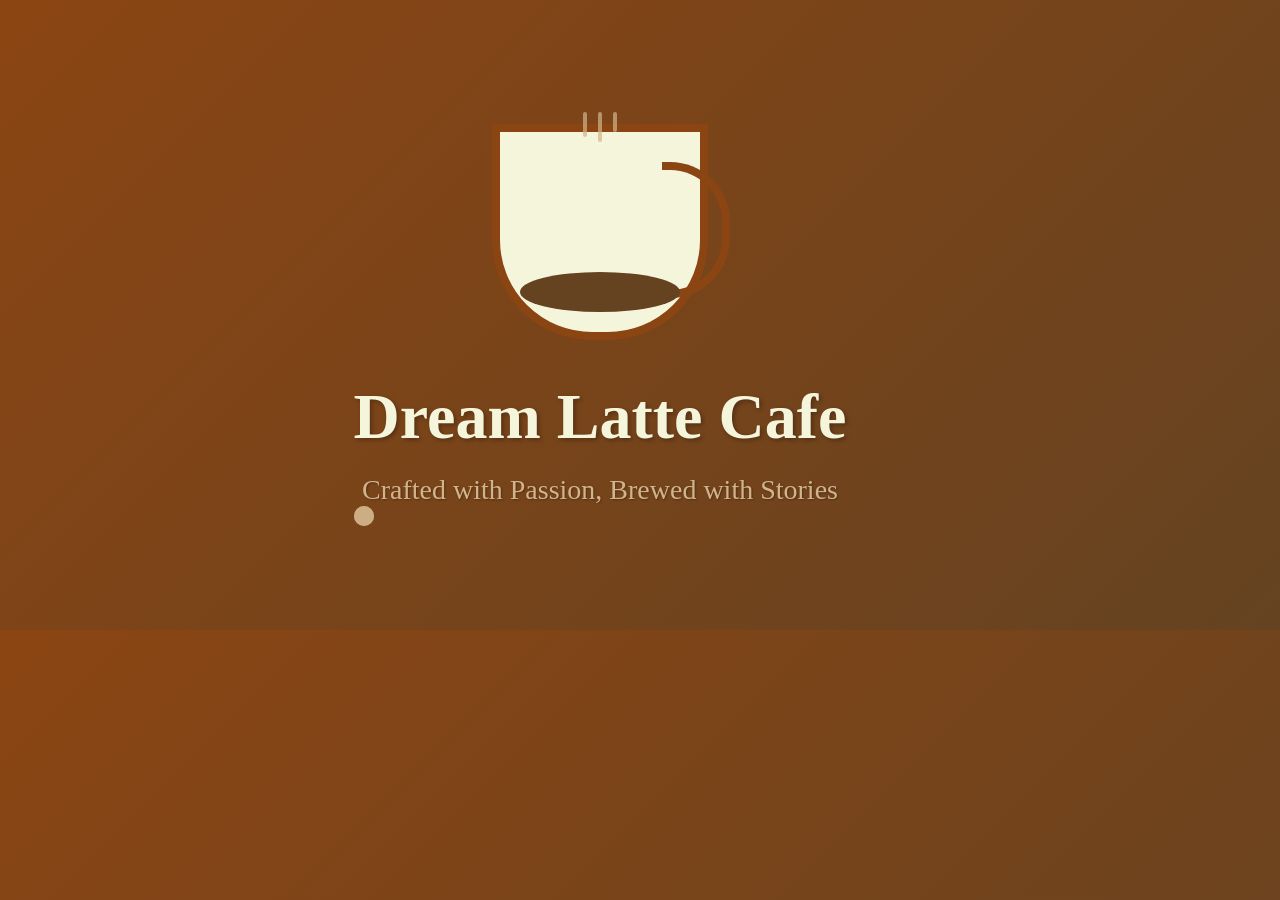
<file: public/og-image.html>
<!DOCTYPE html>
<html lang="en">
<head>
    <meta charset="UTF-8">
    <meta name="viewport" content="width=device-width, initial-scale=1.0">
    <title>Dream Latte Cafe OG Image</title>
    <style>
        body {
            margin: 0;
            padding: 0;
            width: 1200px;
            height: 630px;
            font-family: 'Georgia', serif;
            background: linear-gradient(135deg, #8B4513 0%, #654321 100%);
            display: flex;
            flex-direction: column;
            justify-content: center;
            align-items: center;
            color: #F5F5DC;
        }
        
        .container {
            text-align: center;
            position: relative;
        }
        
        .coffee-cup {
            width: 200px;
            height: 200px;
            background: #F5F5DC;
            border: 8px solid #8B4513;
            border-radius: 0 0 100px 100px;
            position: relative;
            margin: 0 auto 40px;
        }
        
        .coffee-cup::before {
            content: '';
            position: absolute;
            right: -30px;
            top: 30px;
            width: 60px;
            height: 120px;
            border: 8px solid #8B4513;
            border-left: none;
            border-radius: 0 60px 60px 0;
        }
        
        .coffee-surface {
            position: absolute;
            bottom: 20px;
            left: 20px;
            right: 20px;
            height: 40px;
            background: #654321;
            border-radius: 50%;
        }
        
        .steam {
            position: absolute;
            top: -20px;
            left: 50%;
            transform: translateX(-50%);
            width: 4px;
            height: 30px;
            background: #D2B48C;
            border-radius: 2px;
            opacity: 0.7;
        }
        
        .steam:nth-child(2) {
            left: calc(50% - 15px);
            height: 25px;
        }
        
        .steam:nth-child(3) {
            left: calc(50% + 15px);
            height: 20px;
        }
        
        h1 {
            font-size: 64px;
            font-weight: bold;
            margin: 0 0 20px 0;
            text-shadow: 2px 2px 4px rgba(0,0,0,0.3);
        }
        
        .tagline {
            font-size: 28px;
            color: #D2B48C;
            margin: 0;
            text-shadow: 1px 1px 2px rgba(0,0,0,0.3);
        }
        
        .decorative {
            position: absolute;
            width: 20px;
            height: 20px;
            background: #D2B48C;
            border-radius: 50%;
            opacity: 0.6;
        }
        
        .decorative:nth-child(1) {
            top: 50px;
            left: 100px;
        }
        
        .decorative:nth-child(2) {
            top: 400px;
            right: 150px;
        }
        
        .decorative:nth-child(3) {
            bottom: 100px;
            left: 200px;
        }
    </style>
</head>
<body>
    <div class="container">
        <div class="coffee-cup">
            <div class="steam"></div>
            <div class="steam"></div>
            <div class="steam"></div>
            <div class="coffee-surface"></div>
        </div>
        <h1>Dream Latte Cafe</h1>
        <p class="tagline">Crafted with Passion, Brewed with Stories</p>
        <div class="decorative"></div>
        <div class="decorative"></div>
        <div class="decorative"></div>
    </div>
</body>
</html>
</file>
